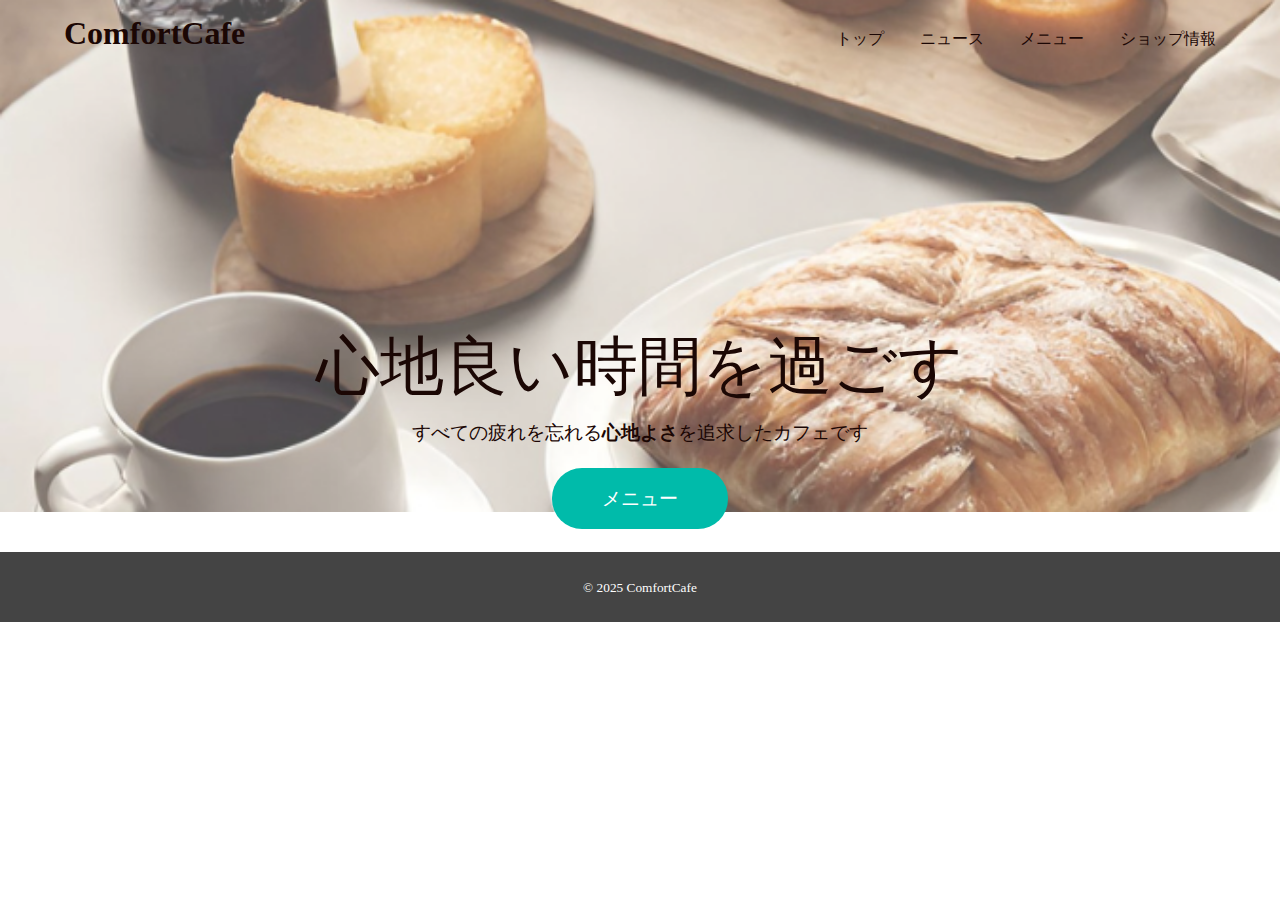
<file: index.html>
<!DOCTYPE html>
<html lang="ja">
<head>
    <meta charset="UTF-8">
    <meta http-equiv="X-UA-Compatible" content="IE=edge">
    <meta name="viewport" content="width=device-width, initial-scale=1.0">
    <title>Document</title>
    <link rel="stylesheet" href="style.css">
    <title>Comfort Cafe</title>
</head>
<body>
<div id="menu">
   <header>
      <h1 class="heading">
         <a href="index.html">ComfortCafe</a>
      </h1>
      <nav>
         <ul class="main-nav">
            <li><a href="index,html">トップ</a></li>
            <li><a href="news.html">ニュース</a></li>
            <li><a href="menu.html">メニュー</a></li>
            <li><a href="shop.html">ショップ情報</a></li>
         </ul>
      </nav>
   </header>

   <div class="main-visual">
       <h2 class="main-title">心地良い時間を過ごす</h2>
       <p>すべての疲れを忘れる<b>心地よさ</b>を追求したカフェです</p>
       <a class="btn" href="menu.html">メニュー</a>
   </div>
</div>

 <footer>
    <p><small>&copy; 2025 ComfortCafe</small></p>
 </footer>

</body>
</html>
</file>
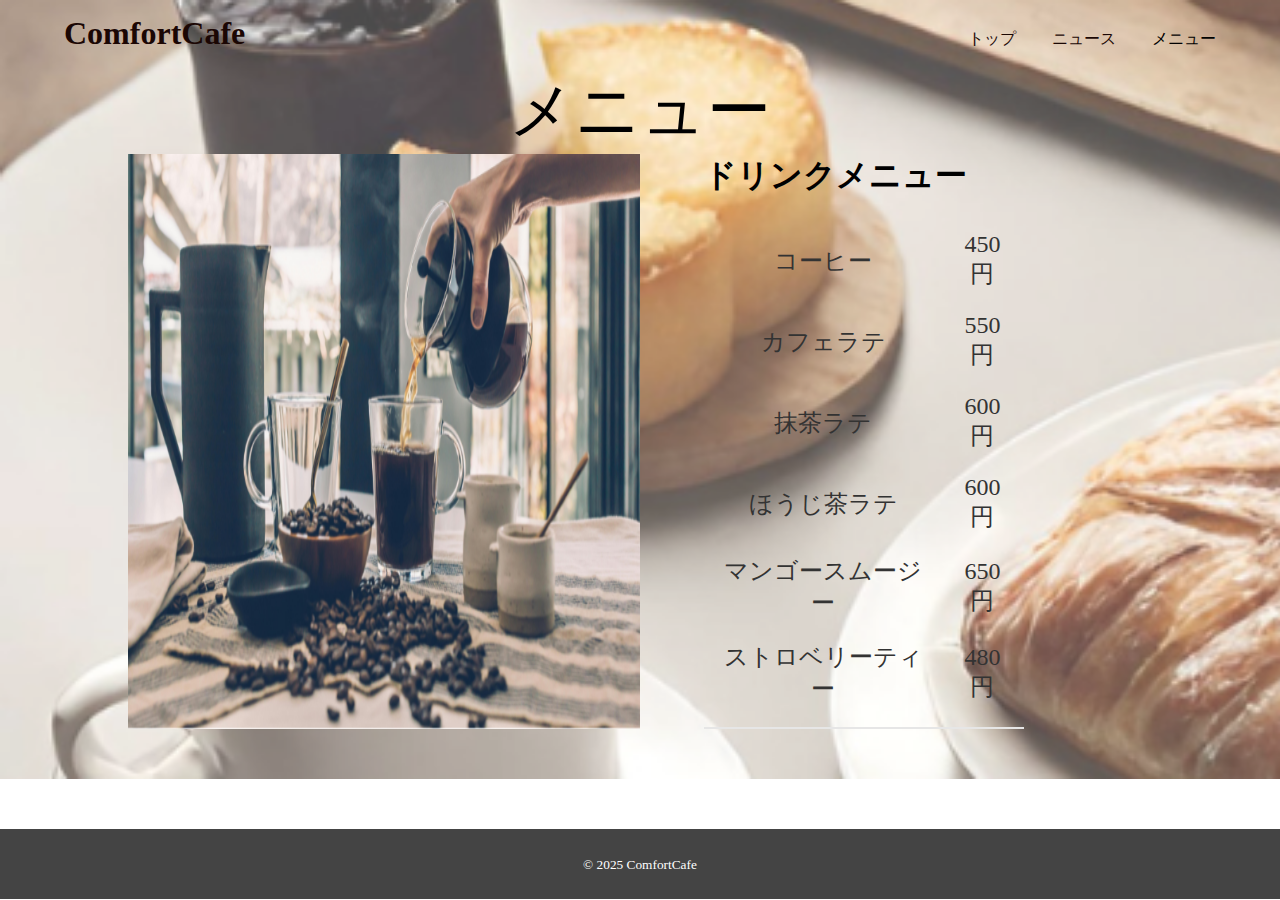
<file: menu.html>
<!DOCTYPE html>
<html lang="ja">
<head>
    <meta charset="UTF-8">
    <meta http-equiv="X-UA-Compatible" content="IE=edge">
    <meta name="viewport" content="width=device-width, initial-scale=1.0">
    <title>Document</title>
    <link rel="stylesheet" href="style.css">
    <title>Comfort Cafe-メニュー-</title>
</head>
<body>
<div id="menu">
   <header>
      <h1 class="heading">
         <a href="index.html">ComfortCafe</a>
      </h1>
      <nav>
         <ul class="main-nav">
            <li><a href="index,html">トップ</a></li>
            <li><a href="news.html">ニュース</a></li>
            <li><a href="menu.html"></a>メニュー</li>
         </ul>
      </nav>
   </header>
   <div>
       <h2 class="main-title">メニュー</h2>
   </div>
   <div class="menu-contents">
       <div class="menu-drink">
            <img src="./img/menudrink.png" alt="ドリンクメニュー">
            <div class="drink">
                <h1 class="drink-title">ドリンクメニュー</h1>
                <table class="drink-table">
                  <tbody>
                      <tr>
                          <td>コーヒー</td>
                          <td>450円</td>
                      </tr>
                      <tr>
                          <td>カフェラテ</td>
                          <td>550円</td>
                      </tr>
                      <tr>
                          <td>抹茶ラテ</td>
                          <td>600円</td>
                      </tr>
                      <tr>
                          <td>ほうじ茶ラテ</td>
                          <td>600円</td>
                      </tr>
                      <tr>
                          <td>マンゴースムージー</td>
            　　　　　　   <td>650円</td>
                      </tr>
                      <tr>
                          <td>ストロベリーティー</td>
                          <td>480円</td>
                      </tr>
                  </tbody>
               </table>
           </div>
         </div>
         <div class="menu-sweets"></div>
      </div>
   </div>
</div>

 <footer>
    <p><small>&copy; 2025 ComfortCafe</small></p>
 </footer>

</body>
</html>
</file>
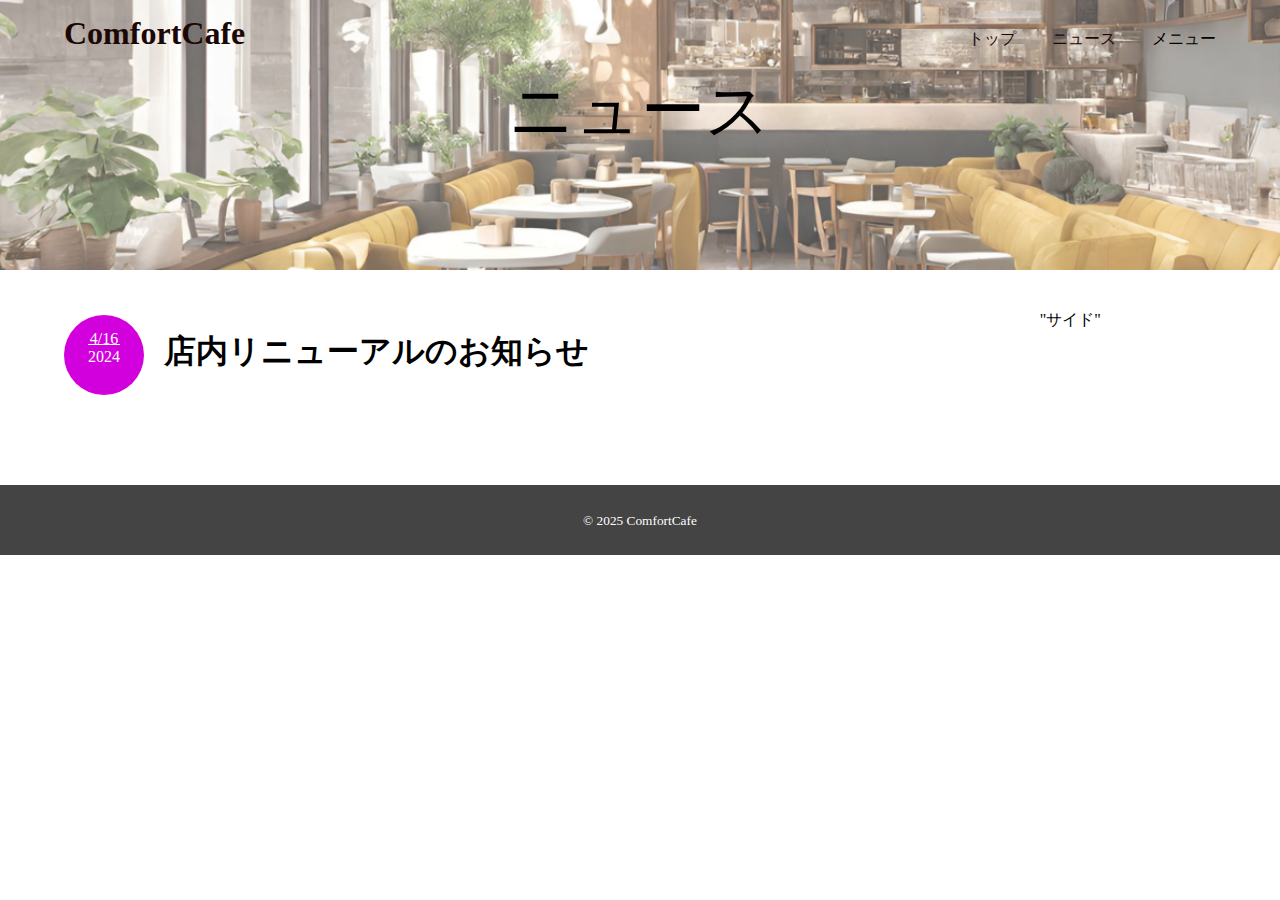
<file: news.html>
<!DOCTYPE html>
<html lang="ja">
<head>
    <meta charset="UTF-8">
    <meta http-equiv="X-UA-Compatible" content="IE=edge">
    <meta name="viewport" content="width=device-width, initial-scale=1.0">
    <title>Document</title>
    <link rel="stylesheet" href="style.css">
    <title>Comfort Cafe-ニュース-</title>
</head>
<body>
<div id="news">
   <header>
      <h1 class="heading">
         <a href="index.html">ComfortCafe</a>
      </h1>
      <nav>
         <ul class="main-nav">
            <li><a href="index,html">トップ</a></li>
            <li><a href="news.html">ニュース</a></li>
            <li><a href="menu.html"></a>メニュー</li>
         </ul>
      </nav>
   </header>
   <div>
    <h2 class="main-title">ニュース</h2>
   </div>
</div>

<div class="news-contents">
    <article>
        <div class="post">
            <p class="post-date">4/16<br><span>2024</span></p>
            <h2 class="post-title">店内リニューアルのお知らせ</h2>
        </div>
    </article>

    <aside>"サイド"</aside>
</div>

 <footer>
    <p><small>&copy; 2025 ComfortCafe</small></p>
 </footer>

</body>
</html>
</file>
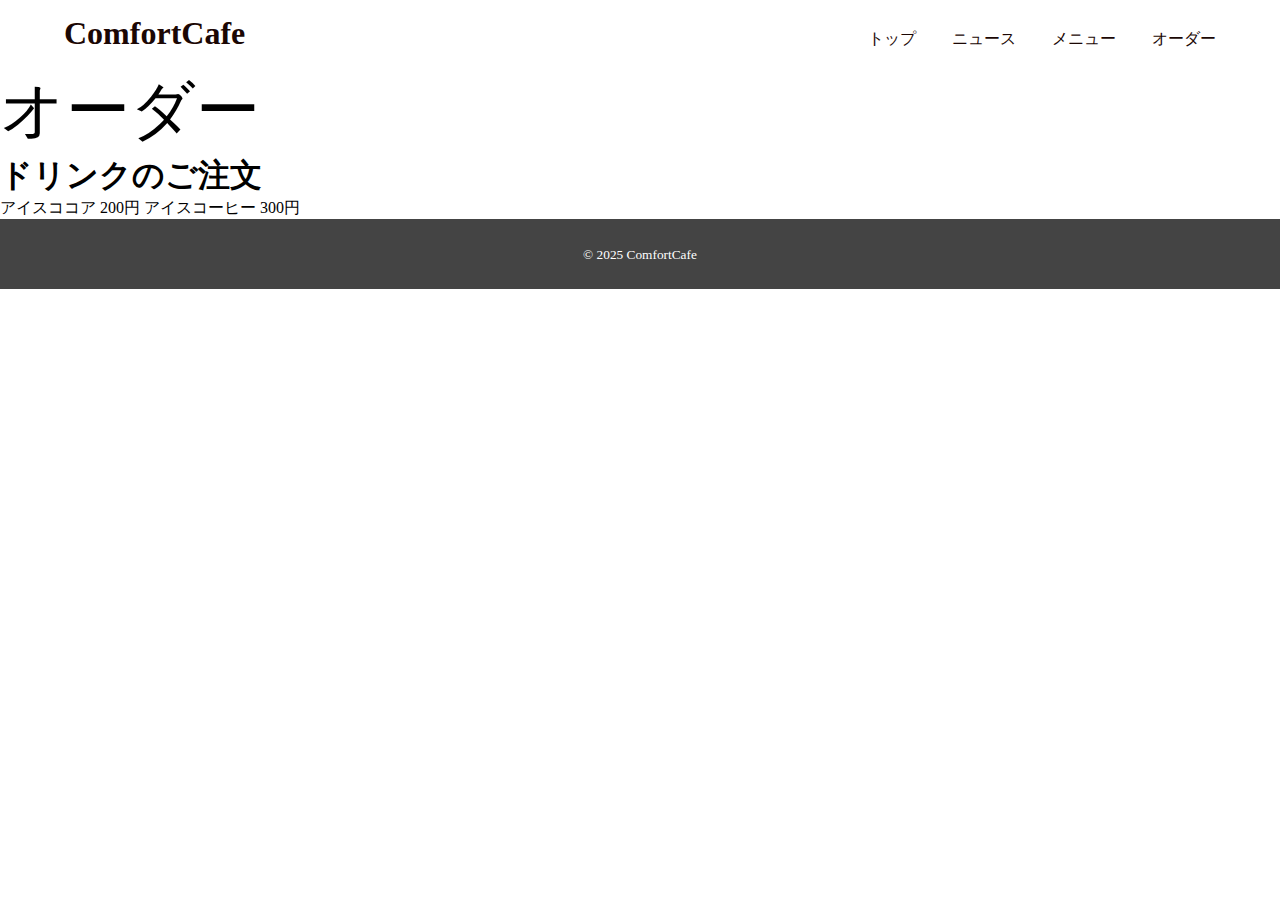
<file: order.html>
<!DOCTYPE html>
<html lang="ja">
<head>
    <meta charset="UTF-8">
    <meta http-equiv="X-UA-Compatible" content="IE=edge">
    <meta name="viewport" content="width=device-width, initial-scale=1.0">
    <title>Document</title>
    <link rel="stylesheet" href="style.css">
    <title>Comfort Cafe-オーダー-</title>
</head>
<body>
<div id="order">
   <header>
      <h1 class="heading">
         <a href="index.html">ComfortCafe</a>
      </h1>
      <nav>
         <ul class="main-nav">
            <li><a href="index,html">トップ</a></li>
            <li><a href="news.html">ニュース</a></li>
            <li><a href="menu.html">メニュー</a></li>
            <li><a href="order.html">オーダー</a></li>
         </ul>
      </nav>
   </header>
   <div>
       <h2 class="main-title">オーダー</h2>
   </div>
</div>
   <div class="order-contents">
       <div class="order-drink">
        <div class="drink">
            <h1 class="drinkorder">ドリンクのご注文</h1>
            <teble class="order-drinktable">
                <tbody>
                    <tr>
                        <td>アイスココア</td>
                        <td>200円</td>
                    </tr>
                    <tr>
                        <td>アイスコーヒー</td>
                        <td>300円</td>
                    </tr>
                </tbody>
            </teble>
        </div>
    </div>
</div>

 <footer>
    <p><small>&copy; 2025 ComfortCafe</small></p>
 </footer>

</body>
</html>
</file>
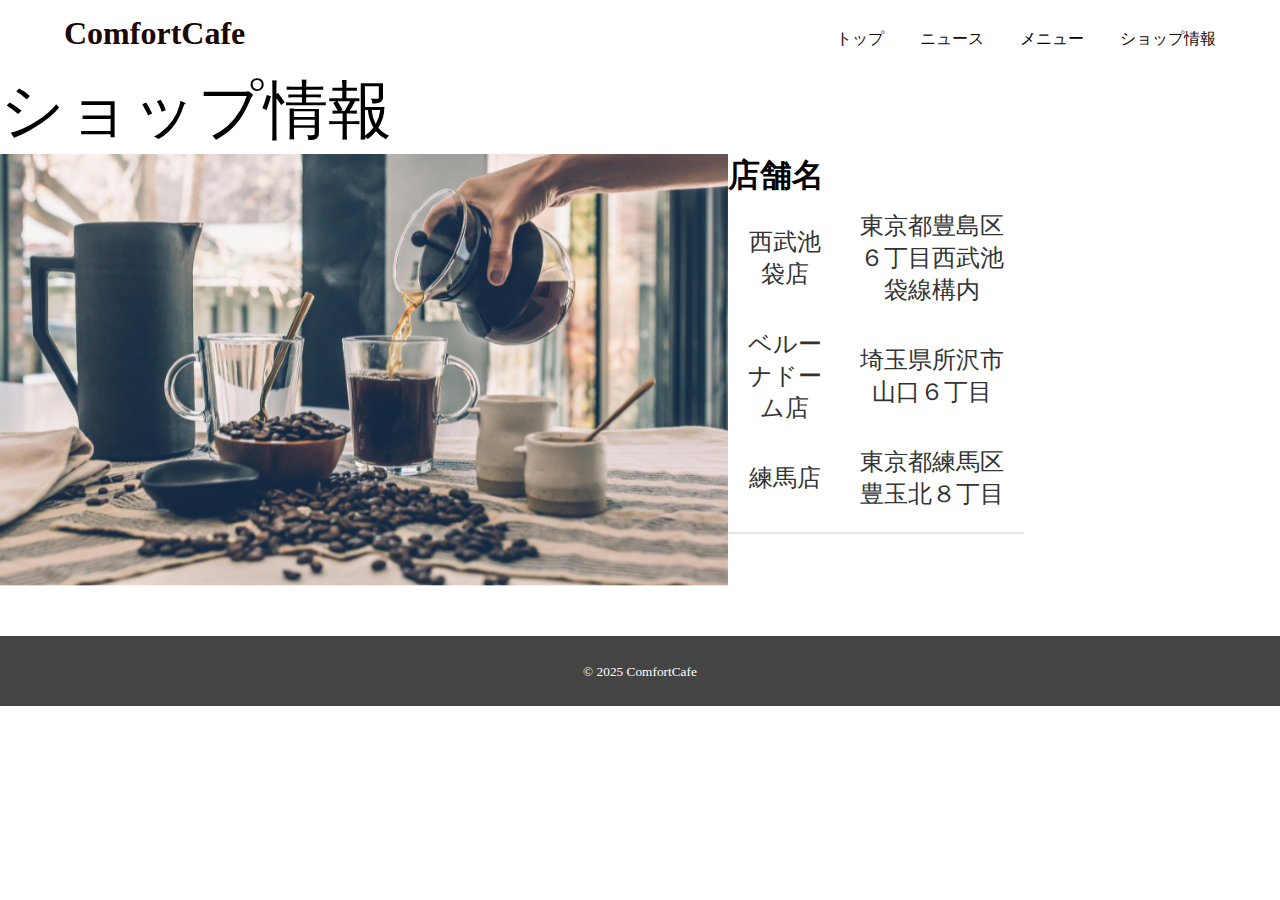
<file: shop.html>
<!DOCTYPE html>
<html lang="ja">
<head>
    <meta charset="UTF-8">
    <meta http-equiv="X-UA-Compatible" content="IE=edge">
    <meta name="viewport" content="width=device-width, initial-scale=1.0">
    <title>Document</title>
    <link rel="stylesheet" href="style.css">
    <title>Comfort Cafe-ショップ情報ー-</title>
</head>
<body>
<div id="shop">
   <header>
      <h1 class="heading">
         <a href="index.html">ComfortCafe</a>
      </h1>
      <nav>
         <ul class="main-nav">
            <li><a href="index,html">トップ</a></li>
            <li><a href="news.html">ニュース</a></li>
            <li><a href="menu.html"></a>メニュー</li>
            <li><a href="shop.html">ショップ情報</a></li>
         </ul>
      </nav>
   </header>
   <div>
       <h2 class="main-title">ショップ情報</h2>
   </div>
</div>
   <div class="menu-contents">
       <div class="shop-info">
            <img src="./img/menudrink.png" alt="各ショップ写真">
            <div class="each-shop">
                <h1 class="shop-title">店舗名</h1>
                <table class="shop-table">
                  <tbody>
                      <tr>
                          <td>西武池袋店</td>
                          <td>東京都豊島区６丁目西武池袋線構内</td>
                      </tr>
                      <tr>
                          <td>ベルーナドーム店</td>
                          <td>埼玉県所沢市山口６丁目
                      </tr>
                      <tr>
                          <td>練馬店</td>
                          <td>東京都練馬区豊玉北８丁目</td>
                      </tr>
                  </tbody>
               </table>
           </div>
      </div>
</div>

 <footer>
    <p><small>&copy; 2025 ComfortCafe</small></p>
 </footer>

</body>
</html>
</file>
<file: style.css>
* {
   margin: 0;
   padding: 0;
   box-sizing: border-box;
}

header {
   width: 90%;
   padding: 15px 0;
   margin: 0 auto;
   display: flex;
   justify-content: space-between;
}

footer {
   width: 100%;
   background-color: #444;
   text-align: center;
   padding: 26px 0;
   color: #fff;
}

a {
   text-decoration: none;
}

.heading a {
   font-family: 'Times New Roman', Times, serif;
   color: #1b0704;
}

.main-nav {
   display: flex;
   list-style: none;
   margin-top: 14px;
}

.main-nav li a {
   margin-left: 36px;
   color: #1b0704;
}

.main-nav li a:hover {
   color: #0ba;
}

.main-visual {
   text-align: center;
   margin-top: 20%;
   color: #1b0704;
}

.main-visual p {
   font-size: 1.2rem;
   margin: 10px 0 40px;
   font-family: "Times New Roman", Times, serif;
}

.main-title {
   font-size: 4rem;
   font-family: "Times New Roman", Times, serif;
   font-weight: normal
}

.btn {
   font-size: 1.2rem;
   background-color: #0ba;
   color: #fff;
   border-radius: 30px;
   padding: 20px 50px;
}

.btn:hover {
   background-color: #0090dd;
}

.btn2 {
   font-size: 1.2rem;
   background-color: #d200dd;
   color: #fff;
   border-radius: 30px;
   padding: 20px 30px;
}

.btn2:hover {
   background-color: #fff0f5;
}

#top {
   min-height: 100vh;
   background-image: url(./img/cafemain.jpg);
   background-size: cover;
}

#news {
   min-height: 270px;
   margin-bottom: 40px;
   background-image: url(./img/cafenews.png);
   background-size: cover;
}

#news .main-title {
   text-align: center;
}

.news-contents {
   display: flex;
   justify-content: space-between;
   margin-bottom: 50px;
}

article {
   width: 75%;
   margin-left: 5%;
   margin-right: 10%;
}

aside {
   width: 23%;
   margin-left: 5%;
}

.post {
   display: flex;
   padding-top: 5px;
   margin-bottom: 40px;
}

.post-date {
   background-color: #d200dd;
   color: #fff;
   border-radius: 50%;
   width: 80px;
   height: 80px;
   text-align: center;
   padding-top: 15px;
}

.post-date span  {
   font-size: 1rem;
   border-top: 1px #fff solid;
   padding-top: 3px;
}

.post-title {
   font-size: 2rem;
   font-family: 'Times New Roman', Times, serif;
   margin-left: 20px;
   padding-top: 15px;
}

article img {
   width: 100%;
   margin-bottom: 15px;
}

.side-title {
   font-size: 1.5rem;
   font-family: 'Times New Roman', Times, serif;
   border-bottom: 2px #0090dd solid;
   padding: 0 8px 8px;
}

aside p {
   padding: 15px 10px;
   margin-bottom: 40px;
}

.side-article {
   list-style: none;
}

.side-article li {
   border-bottom: 1px #ddd solid;
}

.side-article a {
   color: #1b0704;
   padding: 15px
   display: block;
}

.side-article a:hover {
   color: #fff;
   background-color: #0ba;
}

#menu {
   min-height: 270px;
   margin-bottom: 40px;
   background-image: url(./img/cafemenu.png);
   background-size: cover;
}

#menu .main-title {
   text-align: center;
}

.menu-drink {
   display: flex;
   justify-content: space-between;
   margin-bottom: 50px;
}

.menu-drink img {
   width: 40%;
   margin-left: 10%;
}

.drink {
   width: 25%;
   margin-right: 20%;
}

.drink-table {
   font-size: 1.5rem;
   text-align: center;
   font-family: 'Georgia', serif;
   color: #333;
   border-bottom: 2px #e6e6e6 solid;
   padding-bottom: 10px;
}

.drink-table {
   width: 100%;
}

.drink-table td {
    padding: 10px;
}

.menu-sweets {
   display: flex;
   justify-content: space-between;
   margin-bottom: 50px;
}

.menu-sweets img {
   width: 40%;
   margin-right: 10%;
}

.sweets {
   width:25%;
   margin-left: 20%;
}

.sweets-title {
   font-size: 1.5rem;
   text-align:center;
   font-family: 'Georgia', serif;
   color: #333;
   border-bottom: 2px #e6e6e6 solid;
   padding-bottom: 10px;
}

.sweets-table {
   width: 100%;
}

.sweets-table td {
   padding: 10px;
}






#menu .main-title {
   text-align: center;
}

.shop-info {
   display: flex;
   justify-content: space-between;
   margin-bottom: 50px;
}

.syop-info img {
   width: 20%;
   marginleft: 10%;
}

.each-shop {
   width: 25%;
   margin-right: 20%;
}

.shop-table {
   font-size: 1.5rem;
   text-align: center;
   font-family: 'Georgia', serif;
   color: #333;
   border-bottom: 2px #e6e6e6 solid;
   padding-bottom: 10px;
}

.shop-table {
   width: 100%;
}

.shop-table td {
    padding: 10px;
}


@media screen and (max-width: 575px) {
   .main-title {
      font-size: 2rem;
      padding: 0 10px;
   }

   .main-visual p {
      padding: 10px 10px 20px 10px;
   }

   .heading {
      font-size: 1.5rem;
   }

   .main-nav {
      margin-top: 7px;
   }

   .main-navi li {
      margin-right: 5px;
   }

   .main-nav li a {
      margin-left: 0;
   }

   .main-visual {
      margin-top: 50%;
   }

   #top {
      background-position: center;
   }

   .main-title {
      margin-top: 40px;
   }

   .news-contents {
      display: block;
   }

   article {
      width: 90%;
      margin-bottom: 30px;
   }

   .post-title {
      font-size: 1.5rem;
      padding-top: 0;
   }

   .post-date {
      height: 70px;
      padding-top: 10px;
   }

   aside {
      width: 90%;
      margin-left: 3%;
   }
</file>
